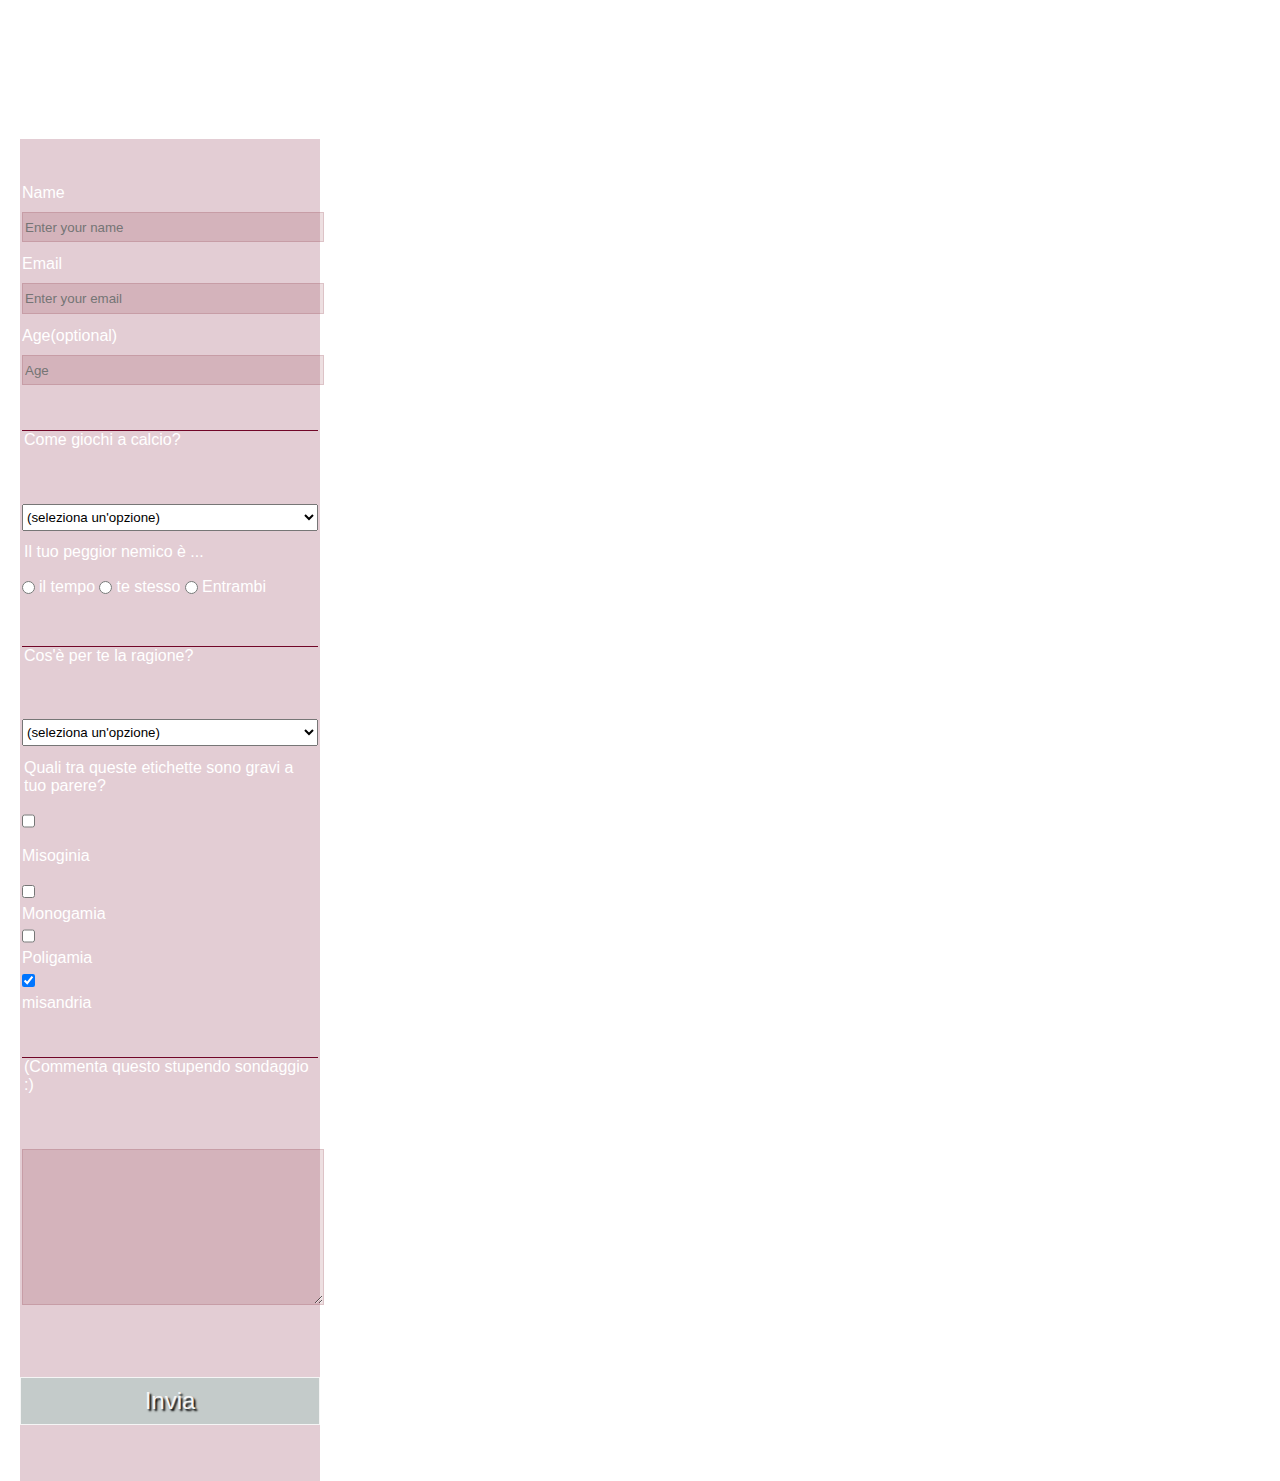
<file: Desktop/Progetti/freeCodeCamp/ResponsiveWebDesign/T1-Sondaggio/index.html>
<!DOCTYPE html>
<html lang="en">
<head>
    <meta charset="UTF-8">
    <meta name="viewport" content="width=device-width, initial-scale=1.0">
    <link rel="stylesheet" href="style.css">
    <title>Survey</title>
</head>
<body>
    

    <h1 id="title">Sondaggio particolare</h1>
    <p  id="description">Grazie di tutta la vostra doverosa nonchè obbligatoria collaborazione</p>

    <form method="post" id="survey-form" action="">
        <fieldset>
            <label id="name-label" for="nome">Name <input id="name" name="nome" type="text" placeholder="Enter your name" required></label>
            <label id="email-label" for="email">Email <input id="email" name="email" type="email" placeholder="Enter your email" required></label>
            <label id="number-label" for="eta">Age(optional) <input id="number" name="eta" type="number" min="3" max="12" placeholder="Age"></label>
        </fieldset>

        <fieldset>
            <legend>Come giochi a calcio?</legend>
            <label for="calcio">
                <select name="calcio" id="dropdown">
                    <option value="">(seleziona un'opzione)</option>
                    <option value="1">Con i piedi</option>
                    <option value="2">Con le mani</option>
                    <option value="3">Con la testa</option>
                    <option value="4">Con il petto</option>
                    <option value="5">Senza gambe</option>
                    <option value="6">Altro</option>
                </select>
            </label>
            <legend>Il tuo peggior nemico è ...</legend>
            <label for="noracsm">
                <input id="bianco" name="noracsm" type="radio" value="white" class="inline">il tempo
                <input id="nero" name="noracsm" type="radio" value="black" class="inline">te stesso
                <input id="entrambi" name="noracsm" type="radio" value="both" class="inline">Entrambi
            </label>
        </fieldset>

        <fieldset>
            <legend>Cos'è per te la ragione?</legend>
            <label for="ragione">
                <select name="ragione" id="dropdown2">
                    <option value="">(seleziona un'opzione)</option>
                    <option value="1">Sapere quel che è giusto</option>
                    <option value="2">Sapere quel che è sbagliato</option>
                    <option value="3">Controbattere una discussione</option>
                    <option value="4">Agire pensando</option>
                    <option value="5">Senz'altro</option>
                </select>
            </label>
            <legend>Quali tra queste etichette sono gravi a tuo parere?</legend>
            <label for="sex">
                <input value="mis" id="mis" type="checkbox" name="sex" class="inline"><label for="mis">Misoginia</label>
                <input value="mon" id="mon" type="checkbox" name="sex" class="inline"><label for="mon" class="inline">Monogamia</label>
                <input value="pol" id="pol" type="checkbox" name="sex" class="inline"><label for="pol" class="inline">Poligamia</label>
                <input value="fig" id="fig" type="checkbox" name="sex" class="inline" checked><label for="fig" class="inline">misandria</label>
            </label>
        </fieldset>

        <fieldset>
            <legend>(Commenta questo stupendo sondaggio :)</legend>
            <label for="comments">
                <textarea name="comments" id="comments" cols="50" rows="10" placeholder="Questo magnifico sondaggio per me è stato...">
                </textarea>
            </label>
        </fieldset>
        <input id="submit" type="submit" value="Invia" />
    </form>

</body>
</html>
</file>
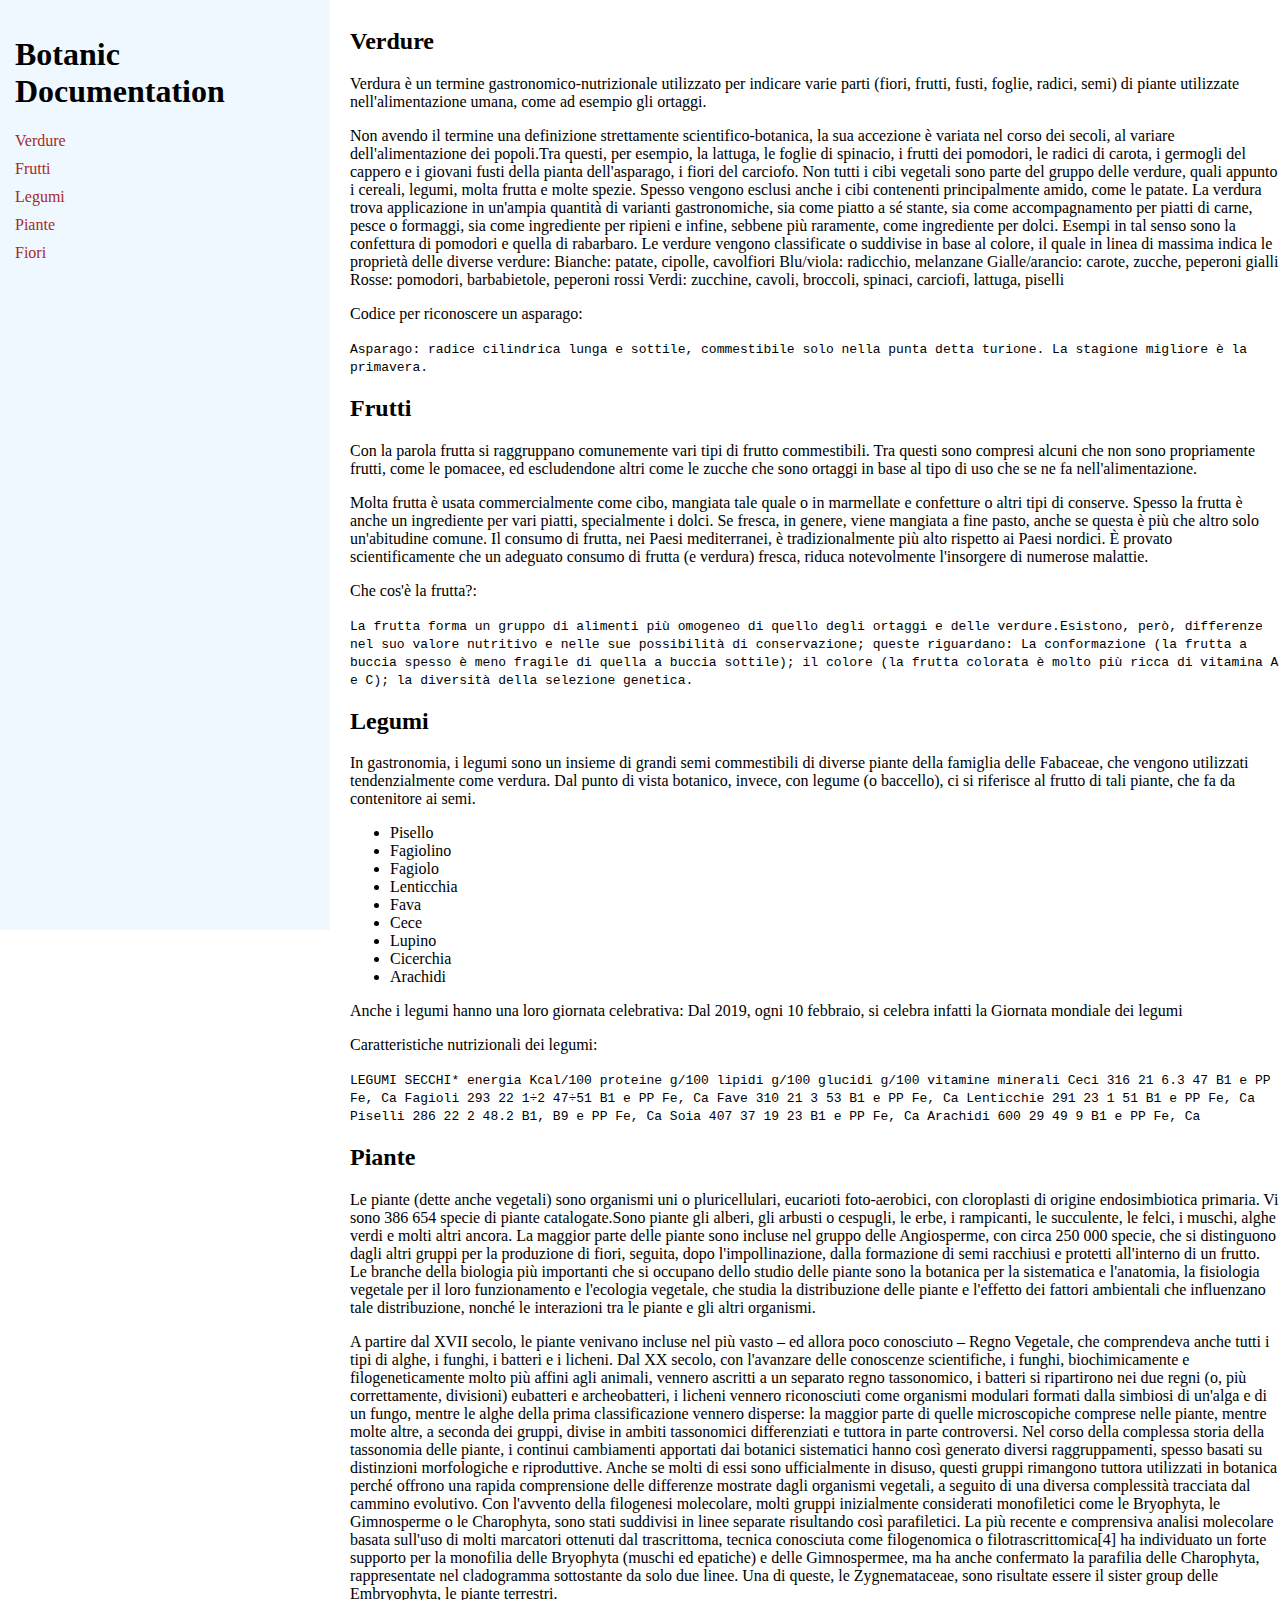
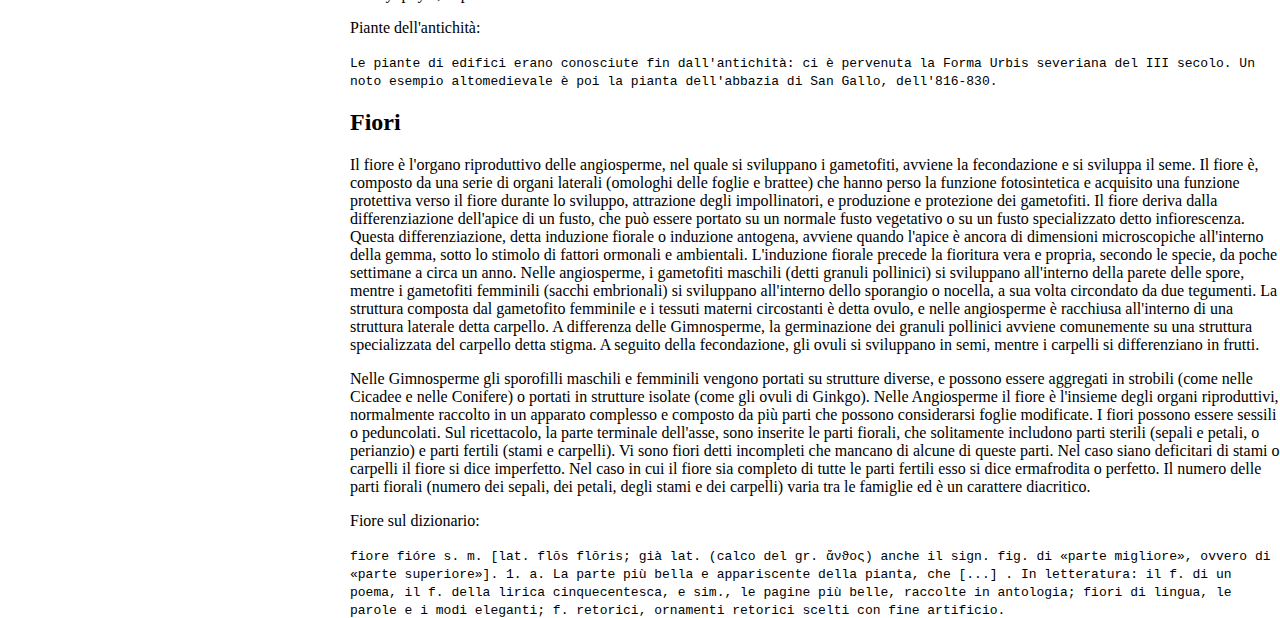
<file: Desktop/Progetti/freeCodeCamp/ResponsiveWebDesign/T3-DocumentazioneTecnica/index.html>
<!DOCTYPE html>
<html>
<head>
    <meta charset="UTF-8">
    <meta name="viewport" content="width=device-width, initial-scale=1.0">
    <link rel="stylesheet" href="style.css">
    <meta type="description" name="dieta">
    <title>Documentazione Tecnica</title>
</head>
<body>

    <nav id="navbar">
        <header>
            <h1>Botanic Documentation</h1>
        </header>
        <a href="#verdure" class="nav-link">Verdure</a>
        <a href="#frutti" class="nav-link">Frutti</a>
        <a href="#legumi" class="nav-link">Legumi</a>
        <a href="#piante" class="nav-link">Piante</a>
        <a href="#fiori" class="nav-link">Fiori</a>
    </nav>


   
        <main id="main-doc">
        <section class="main-section" id="verdure">
            <header>
                <h2>Verdure</h2>
            </header>
            <p>Verdura è un termine gastronomico-nutrizionale utilizzato per indicare varie parti (fiori, frutti, fusti, foglie, radici, semi) di piante utilizzate nell'alimentazione umana, come ad esempio gli ortaggi.</p>
            <p>Non avendo il termine una definizione strettamente scientifico-botanica, la sua accezione è variata nel corso dei secoli, al variare dell'alimentazione dei popoli.Tra questi, per esempio, la lattuga, le foglie di spinacio, i frutti dei pomodori, le radici di carota, i germogli del cappero e i giovani fusti della pianta dell'asparago, i fiori del carciofo.

                Non tutti i cibi vegetali sono parte del gruppo delle verdure, quali appunto i cereali, legumi, molta frutta e molte spezie. Spesso vengono esclusi anche i cibi contenenti principalmente amido, come le patate.
                
                La verdura trova applicazione in un'ampia quantità di varianti gastronomiche, sia come piatto a sé stante, sia come accompagnamento per piatti di carne, pesce o formaggi, sia come ingrediente per ripieni e infine, sebbene più raramente, come ingrediente per dolci. Esempi in tal senso sono la confettura di pomodori e quella di rabarbaro.
                
                Le verdure vengono classificate o suddivise in base al colore, il quale in linea di massima indica le proprietà delle diverse verdure:
                
                Bianche: patate, cipolle, cavolfiori
                Blu/viola: radicchio, melanzane
                Gialle/arancio: carote, zucche, peperoni gialli
                Rosse: pomodori, barbabietole, peperoni rossi
                Verdi: zucchine, cavoli, broccoli, spinaci, carciofi, lattuga, piselli</p>
                <p>Codice per riconoscere un asparago:</p>
                <code> 

                    Asparago: radice cilindrica lunga e sottile, commestibile solo nella punta detta turione. La stagione migliore è la primavera.</code>
        </section>
        <section class="main-section" id="frutti">
            <header>
                <h2>Frutti</h2>
            </header>
            <p>Con la parola frutta si raggruppano comunemente vari tipi di frutto commestibili. Tra questi sono compresi alcuni che non sono propriamente frutti, come le pomacee, ed escludendone altri come le zucche che sono ortaggi in base al tipo di uso che se ne fa nell'alimentazione.</p>
            <p>Molta frutta è usata commercialmente come cibo, mangiata tale quale o in marmellate e confetture o altri tipi di conserve. Spesso la frutta è anche un ingrediente per vari piatti, specialmente i dolci. Se fresca, in genere, viene mangiata a fine pasto, anche se questa è più che altro solo un'abitudine comune.

                Il consumo di frutta, nei Paesi mediterranei, è tradizionalmente più alto rispetto ai Paesi nordici.
                
                È provato scientificamente che un adeguato consumo di frutta (e verdura) fresca, riduca notevolmente l'insorgere di numerose malattie.</p>
                <p>Che cos'è la frutta?:</p>
                <code>La frutta forma un gruppo di alimenti più omogeneo di quello degli ortaggi e delle verdure.Esistono, però, differenze nel suo valore nutritivo e nelle sue possibilità di conservazione; queste riguardano:
                    La conformazione (la frutta a buccia spesso è meno fragile di quella a buccia sottile);
                    il colore (la frutta colorata è molto più ricca di vitamina A e C);
                    la diversità della selezione genetica.</code>
        </section>
        <section class="main-section" id="legumi">
            <header>
                <h2>Legumi</h2>
            </header>
            <p>In gastronomia, i legumi sono un insieme di grandi semi commestibili di diverse piante della famiglia delle Fabaceae, che vengono utilizzati tendenzialmente come verdura.

                Dal punto di vista botanico, invece, con legume (o baccello), ci si riferisce al frutto di tali piante, che fa da contenitore ai semi.</p>
            <ul><li>Pisello</li>
                <li>Fagiolino</li>
                <li>Fagiolo</li>
                <li>Lenticchia</li>
                <li>Fava</li>
                <li>Cece</li>
                <li>Lupino</li>
                <li>Cicerchia</li>
                <li>Arachidi</li></ul>
                <p>Anche i legumi hanno una loro giornata celebrativa: Dal 2019, ogni 10 febbraio, si celebra infatti la Giornata mondiale dei legumi</p>
                <p>Caratteristiche nutrizionali dei legumi:</p>
                <code>LEGUMI SECCHI*

                    energia
                    Kcal/100
                    
                    proteine
                    g/100
                    
                    lipidi
                    g/100
                    
                    glucidi
                    g/100
                    
                    vitamine
                    
                    minerali
                    
                    Ceci	316	21	6.3	47	B1 e PP	Fe, Ca
                    Fagioli
                    
                    293
                    
                    22
                    
                    1÷2
                    
                    47÷51
                    
                    B1 e PP
                    
                    Fe, Ca
                    
                    Fave	310	21	3	53	B1 e PP	Fe, Ca
                    Lenticchie
                    
                    291
                    
                    23
                    
                    1
                    
                    51
                    
                    B1 e PP
                    
                    Fe, Ca
                    
                    Piselli	286	22	2	48.2	B1, B9 e PP	Fe, Ca
                    Soia
                    
                    407
                    
                    37
                    
                    19
                    
                    23
                    
                    B1 e PP
                    
                    Fe, Ca
                    
                    Arachidi
                    
                    600
                    
                    29
                    
                    49
                    
                    9
                    
                    B1 e PP
                    
                    Fe, Ca</code>
        </section>
        <section class="main-section" id="piante">
            <header>
                <h2>Piante</h2>
            </header>
            <p>Le piante (dette anche vegetali) sono organismi uni o pluricellulari, eucarioti foto-aerobici, con cloroplasti di origine endosimbiotica primaria. Vi sono 386 654 specie di piante catalogate.Sono piante gli alberi, gli arbusti o cespugli, le erbe, i rampicanti, le succulente, le felci, i muschi, alghe verdi e molti altri ancora.

                La maggior parte delle piante sono incluse nel gruppo delle Angiosperme, con circa 250 000 specie, che si distinguono dagli altri gruppi per la produzione di fiori, seguita, dopo l'impollinazione, dalla formazione di semi racchiusi e protetti all'interno di un frutto.
                
                Le branche della biologia più importanti che si occupano dello studio delle piante sono la botanica per la sistematica e l'anatomia, la fisiologia vegetale per il loro funzionamento e l'ecologia vegetale, che studia la distribuzione delle piante e l'effetto dei fattori ambientali che influenzano tale distribuzione, nonché le interazioni tra le piante e gli altri organismi.</p>
            <p>A partire dal XVII secolo, le piante venivano incluse nel più vasto – ed allora poco conosciuto – Regno Vegetale, che comprendeva anche tutti i tipi di alghe, i funghi, i batteri e i licheni. Dal XX secolo, con l'avanzare delle conoscenze scientifiche, i funghi, biochimicamente e filogeneticamente molto più affini agli animali, vennero ascritti a un separato regno tassonomico, i batteri si ripartirono nei due regni (o, più correttamente, divisioni) eubatteri e archeobatteri, i licheni vennero riconosciuti come organismi modulari formati dalla simbiosi di un'alga e di un fungo, mentre le alghe della prima classificazione vennero disperse: la maggior parte di quelle microscopiche comprese nelle piante, mentre molte altre, a seconda dei gruppi, divise in ambiti tassonomici differenziati e tuttora in parte controversi.

                Nel corso della complessa storia della tassonomia delle piante, i continui cambiamenti apportati dai botanici sistematici hanno così generato diversi raggruppamenti, spesso basati su distinzioni morfologiche e riproduttive. Anche se molti di essi sono ufficialmente in disuso, questi gruppi rimangono tuttora utilizzati in botanica perché offrono una rapida comprensione delle differenze mostrate dagli organismi vegetali, a seguito di una diversa complessità tracciata dal cammino evolutivo.
                
                Con l'avvento della filogenesi molecolare, molti gruppi inizialmente considerati monofiletici come le Bryophyta, le Gimnosperme o le Charophyta, sono stati suddivisi in linee separate risultando così parafiletici. La più recente e comprensiva analisi molecolare basata sull'uso di molti marcatori ottenuti dal trascrittoma, tecnica conosciuta come filogenomica o filotrascrittomica[4] ha individuato un forte supporto per la monofilia delle Bryophyta (muschi ed epatiche) e delle Gimnospermee, ma ha anche confermato la parafilia delle Charophyta, rappresentate nel cladogramma sottostante da solo due linee. Una di queste, le Zygnemataceae, sono risultate essere il sister group delle Embryophyta, le piante terrestri.</p>
                <p>Piante dell'antichità:</p>
                <code>Le piante di edifici erano conosciute fin dall'antichità: ci è pervenuta la Forma Urbis severiana del III secolo. Un noto esempio altomedievale è poi la pianta dell'abbazia di San Gallo, dell'816-830.</code>
        </section>
        <section class="main-section" id="fiori"> 
            <header>
                <h2>Fiori</h2>
            </header>
            <p>Il fiore è l'organo riproduttivo delle angiosperme, nel quale si sviluppano i gametofiti, avviene la fecondazione e si sviluppa il seme.

                Il fiore è, composto da una serie di organi laterali (omologhi delle foglie e brattee) che hanno perso la funzione fotosintetica e acquisito una funzione protettiva verso il fiore durante lo sviluppo, attrazione degli impollinatori, e produzione e protezione dei gametofiti. Il fiore deriva dalla differenziazione dell'apice di un fusto, che può essere portato su un normale fusto vegetativo o su un fusto specializzato detto infiorescenza. Questa differenziazione, detta induzione fiorale o induzione antogena, avviene quando l'apice è ancora di dimensioni microscopiche all'interno della gemma, sotto lo stimolo di fattori ormonali e ambientali. L'induzione fiorale precede la fioritura vera e propria, secondo le specie, da poche settimane a circa un anno.
                
                Nelle angiosperme, i gametofiti maschili (detti granuli pollinici) si sviluppano all'interno della parete delle spore, mentre i gametofiti femminili (sacchi embrionali) si sviluppano all'interno dello sporangio o nocella, a sua volta circondato da due tegumenti. La struttura composta dal gametofito femminile e i tessuti materni circostanti è detta ovulo, e nelle angiosperme è racchiusa all'interno di una struttura laterale detta carpello. A differenza delle Gimnosperme, la germinazione dei granuli pollinici avviene comunemente su una struttura specializzata del carpello detta stigma. A seguito della fecondazione, gli ovuli si sviluppano in semi, mentre i carpelli si differenziano in frutti.</p>
            <p>Nelle Gimnosperme gli sporofilli maschili e femminili vengono portati su strutture diverse, e possono essere aggregati in strobili (come nelle Cicadee e nelle Conifere) o portati in strutture isolate (come gli ovuli di Ginkgo).

                Nelle Angiosperme il fiore è l'insieme degli organi riproduttivi, normalmente raccolto in un apparato complesso e composto da più parti che possono considerarsi foglie modificate. I fiori possono essere sessili o peduncolati. Sul ricettacolo, la parte terminale dell'asse, sono inserite le parti fiorali, che solitamente includono parti sterili (sepali e petali, o perianzio) e parti fertili (stami e carpelli). Vi sono fiori detti incompleti che mancano di alcune di queste parti. Nel caso siano deficitari di stami o carpelli il fiore si dice imperfetto. Nel caso in cui il fiore sia completo di tutte le parti fertili esso si dice ermafrodita o perfetto. Il numero delle parti fiorali (numero dei sepali, dei petali, degli stami e dei carpelli) varia tra le famiglie ed è un carattere diacritico.</p>
                <p>Fiore sul dizionario:</p>
                <code>fiore fióre s. m. [lat. flōs flōris; già lat. (calco del gr. ἄνϑος) anche il sign. fig. di «parte migliore», ovvero di «parte superiore»].  1. a. La parte più bella e appariscente della pianta, che [...] . In letteratura: il f. di un poema, il f. della lirica cinquecentesca, e sim., le pagine più belle, raccolte in antologia; fiori di lingua, le parole e i modi eleganti; f. retorici, ornamenti retorici scelti con fine artificio.</code>
        </section>
    </main>


</body>
</html>
</file>
<file: Desktop/Progetti/freeCodeCamp/ResponsiveWebDesign/T1-Sondaggio/style.css>
#title{
    text-align: center;
    margin: 1em auto;
}

#description{
    text-align: center;
    margin: -1em auto 1em auto;
}

body {
    width:100%;
    height:100vh;
    margin: 0;
    background-image:url(https://wallpapers.com/images/hd/cool-devil-hacker-wcwuf1bxuqwyuf5k.jpg);
    background-repeat: no-repeat;
    background-size: cover;
    font-family: 'Segoe UI', Tahoma, Geneva, Verdana, sans-serif;
    padding: 20px;
    color: white;
    text-align: left;
}

form{
    width: 150px;
    max-width: 500px;
    min-width: 300px;
    margin:0 0;
    padding-bottom: 2em;
    background-color: #71062733;
}

fieldset {
    border:none;
    padding: 2rem 0;
    border-bottom: 1px double #710627;
}

fieldset:last-of-type {
    border-bottom:none;
}

label {
    display: block;
    margin:0.8rem 0;
}

input,textarea,select {
    margin: 10px 0 0 0;
    width: 100%;
    min-height:2em;
}

input,textarea{
    background-color:#7b0d1e22;
    border:1px solid #7b0d1e22;
    color: whitesmoke;
}

.inline{
    width:unset;
    margin:0 0.3em 0 0;
    vertical-align:middle ;
}

input[type="submit"]{
    display:block;
    width: 60%;
    margin: 1em auto;
    height: 2em;
    font-size: 1.5rem ;
    background-color:#c4cbca ;
    border-color:whitesmoke ;
    min-width: 300px;
    text-shadow:2px 2px 2px #000000;
}

input[type="submit"]:hover{
    color: black;
    transition: all 0.5s ease;
    text-shadow: none;
}

@media screen and (max-width:900px) {

    body{
        background-size: auto;
    }
    
}
</file>
<file: Desktop/Progetti/freeCodeCamp/ResponsiveWebDesign/T3-DocumentazioneTecnica/style.css>
#navbar{    
    position: fixed !important;
    top:0;
    left:0;
    width: 300px;
    height:100%;
    background-color: aliceblue;
    padding: 15px;
}

#navbar a{
    display:block;
    margin-bottom: 10px;
    text-decoration: none;
    color:brown
}

*{
    box-sizing:inherit
}

#main-doc{
    position:absolute;
    left:350px;
}

@media screen and (max-width: 768px) {
    #navbar {
      width: 150px;
    }
    #main-doc {
      width: 120px;
      margin-left: 20px;
      left:180px;
      
    }
}
</file>
